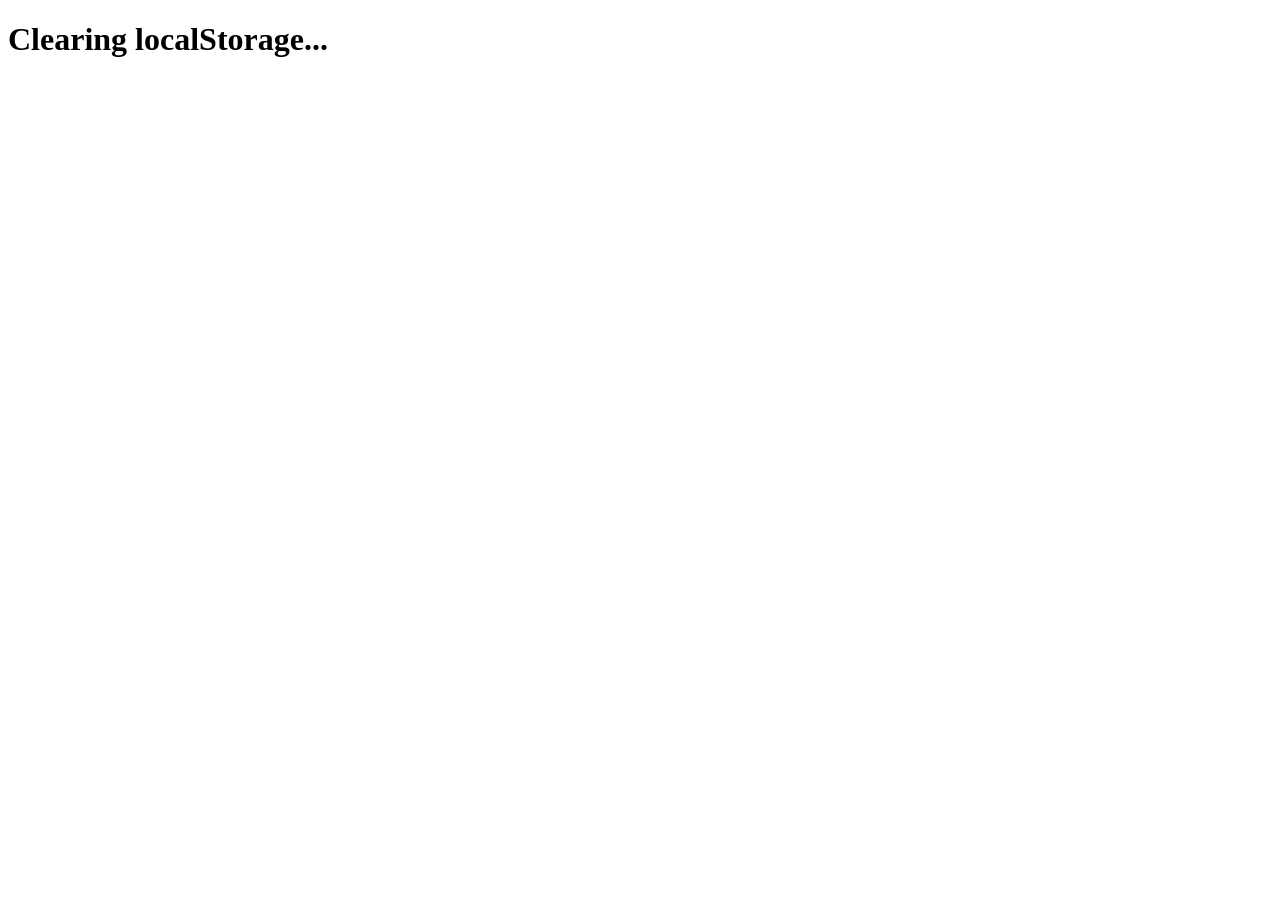
<file: clear-cache.html>
<!DOCTYPE html>
<html>
<head>
  <title>Clear Cache</title>
</head>
<body>
  <h1>Clearing localStorage...</h1>
  <script>
    localStorage.clear();
    alert('Cache cleared! You can close this tab now.');
  </script>
</body>
</html>
</file>
